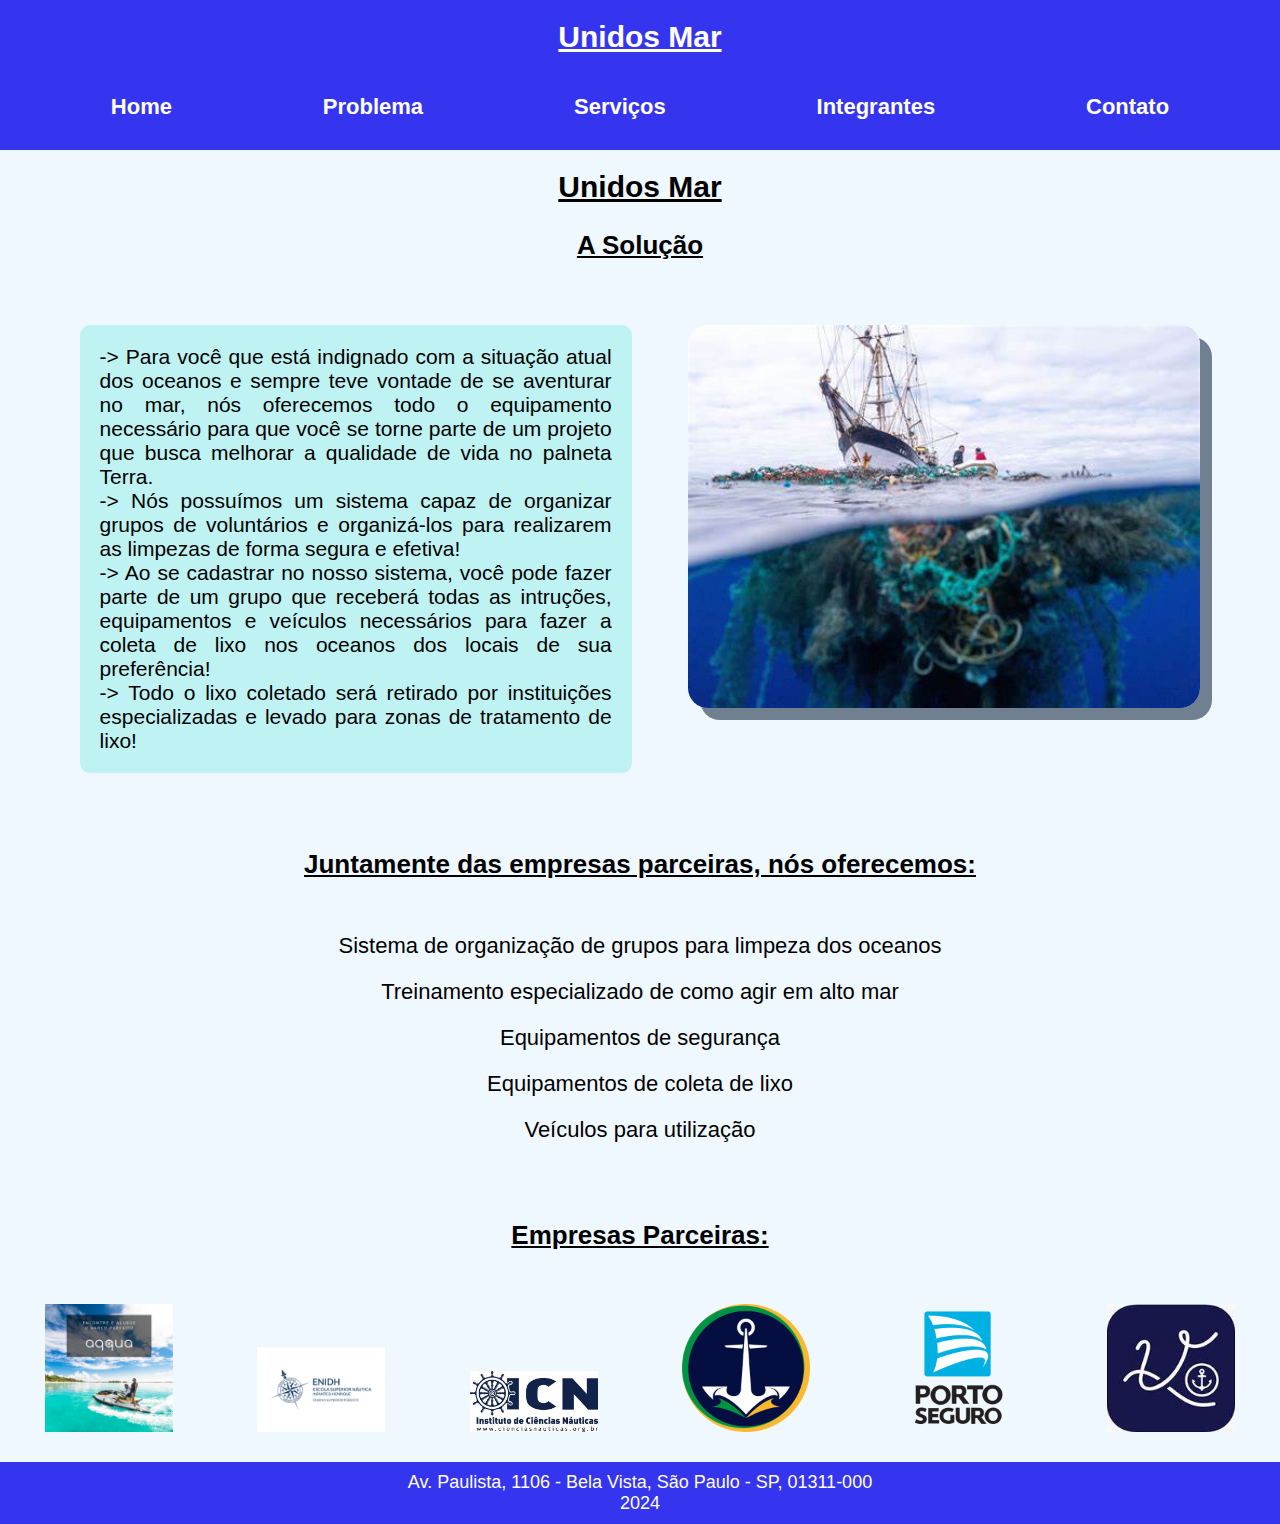
<file: index.html>
<!DOCTYPE html>
<html lang="pt-br">
<head>
    <meta charset="UTF-8">
    <meta name="viewport" content="width=device-width, initial-scale=1.0">
    <title>Unidos Mar</title>
    <link rel="stylesheet" href="./CSS/style.css">
    <script src="./js/javscript.js" defer></script>
</head>
<body>
    <header class="header">
        <h2><a href="./index.html" class="titulo" id="titulo">Unidos Mar</a></h2>
        <nav>
            <ul>
                <li><a href="./index.html" class="home" id="home">Home</a></li>
                <li><a href="./HTML/problema.html" class="prob" id="prob">Problema</a></li>
                <li><a href="./HTML/servicos.html" class="serv" id="serv">Serviços</a></li>
                <li><a href="./HTML/integrantes.html" class="integrantes" id="integrantes">Integrantes</a></li>
                <li><a href="./HTML/contato.html" class="contato" id="contato">Contato</a></li>
            </ul>
        </nav>
    </header>
    <h2>Unidos Mar</h2>
    <h3>A Solução</h3>
    <section class="solucao">
        <article class="a_solucao">
            <p class="p_solucao">-> Para você que está indignado com a situação atual dos oceanos e sempre teve vontade de se aventurar no mar, nós oferecemos todo o equipamento necessário para que você se torne parte de um projeto que busca melhorar a qualidade de vida no palneta Terra.</p>
            <p class="p_solucao">-> Nós possuímos um sistema capaz de organizar grupos de voluntários e organizá-los para realizarem as limpezas de forma segura e efetiva!</p>
            <p class="p_solucao">-> Ao se cadastrar no nosso sistema, você pode fazer parte de um grupo que receberá todas as intruções, equipamentos e veículos necessários para fazer a coleta de lixo nos oceanos dos locais de sua preferência!</p>
            <p class="p_solucao">-> Todo o lixo coletado será retirado por instituições especializadas e levado para zonas de tratamento de lixo!</p>
        </article>
        <aside>
            <img src="IMG/limpeza_navio.jpg" alt="Navio Limpando" class="limpeza_navio">
        </aside>
    </section>
    <section>
        <article>
            <h3>Juntamente das empresas parceiras, nós oferecemos: </h3>
            <ul class="oferecido">
                <li>Sistema de organização de grupos para limpeza dos oceanos</li>
                <li>Treinamento especializado de como agir em alto mar</li>
                <li>Equipamentos de segurança</li>
                <li>Equipamentos de coleta de lixo</li>
                <li>Veículos para utilização</li>
            </ul>
        </article>
    </section>
    <section>
        <article  class="parcerias">
            <h3>
                Empresas Parceiras:
            </h3>
        </article>
        <aside>
            <ul class="empresas_parceiras">
                <li><a href="https://aqqua.com.br" target="_blank"><img src="./IMG/aqqua.jpg" alt="Aqqua" class="parceiros"></a></li>
                <li><a href="https://www.enautica.pt" target="_blank"><img src="./IMG/enidh.jpg" alt="ENIDH" class="parceiros"></a></li>
                <li><a href="https://www.cienciasnauticas.org.br/Index" target="_blank"><img src="./IMG/icn.jpg" alt="ICN" class="parceiros"></a></li>
                <li><a href="https://www.marinha.mil.br" target="_blank"><img src="./IMG/marinha.png" alt="Marinha" class="parceiros"></a></li>
                <li><a href="https://www.portoseguro.com.br" target="_blank"><img src="./IMG/porto_seguro.png" alt="Porto Seguro" class="parceiros"></a></li>
                <li><a href="https://www.voguer.com.br/?gad_source=1&gclid=CjwKCAjwjeuyBhBuEiwAJ3vuodmvJ6iJKRTQ69lGur1lTJHSL6S7kmCMxbHmKShbdQOd1Kg2klarsBoC0KcQAvD_BwE" target="_blank"><img src="./IMG/voguer.jpg" alt="Voguer" class="parceiros"></a></li>
            </ul>
        </aside>
    </section>
    <footer>
        <p>Av. Paulista, 1106  - Bela Vista, São Paulo - SP, 01311-000<br>2024</p>
    </footer>
</body>
</html>
</file>
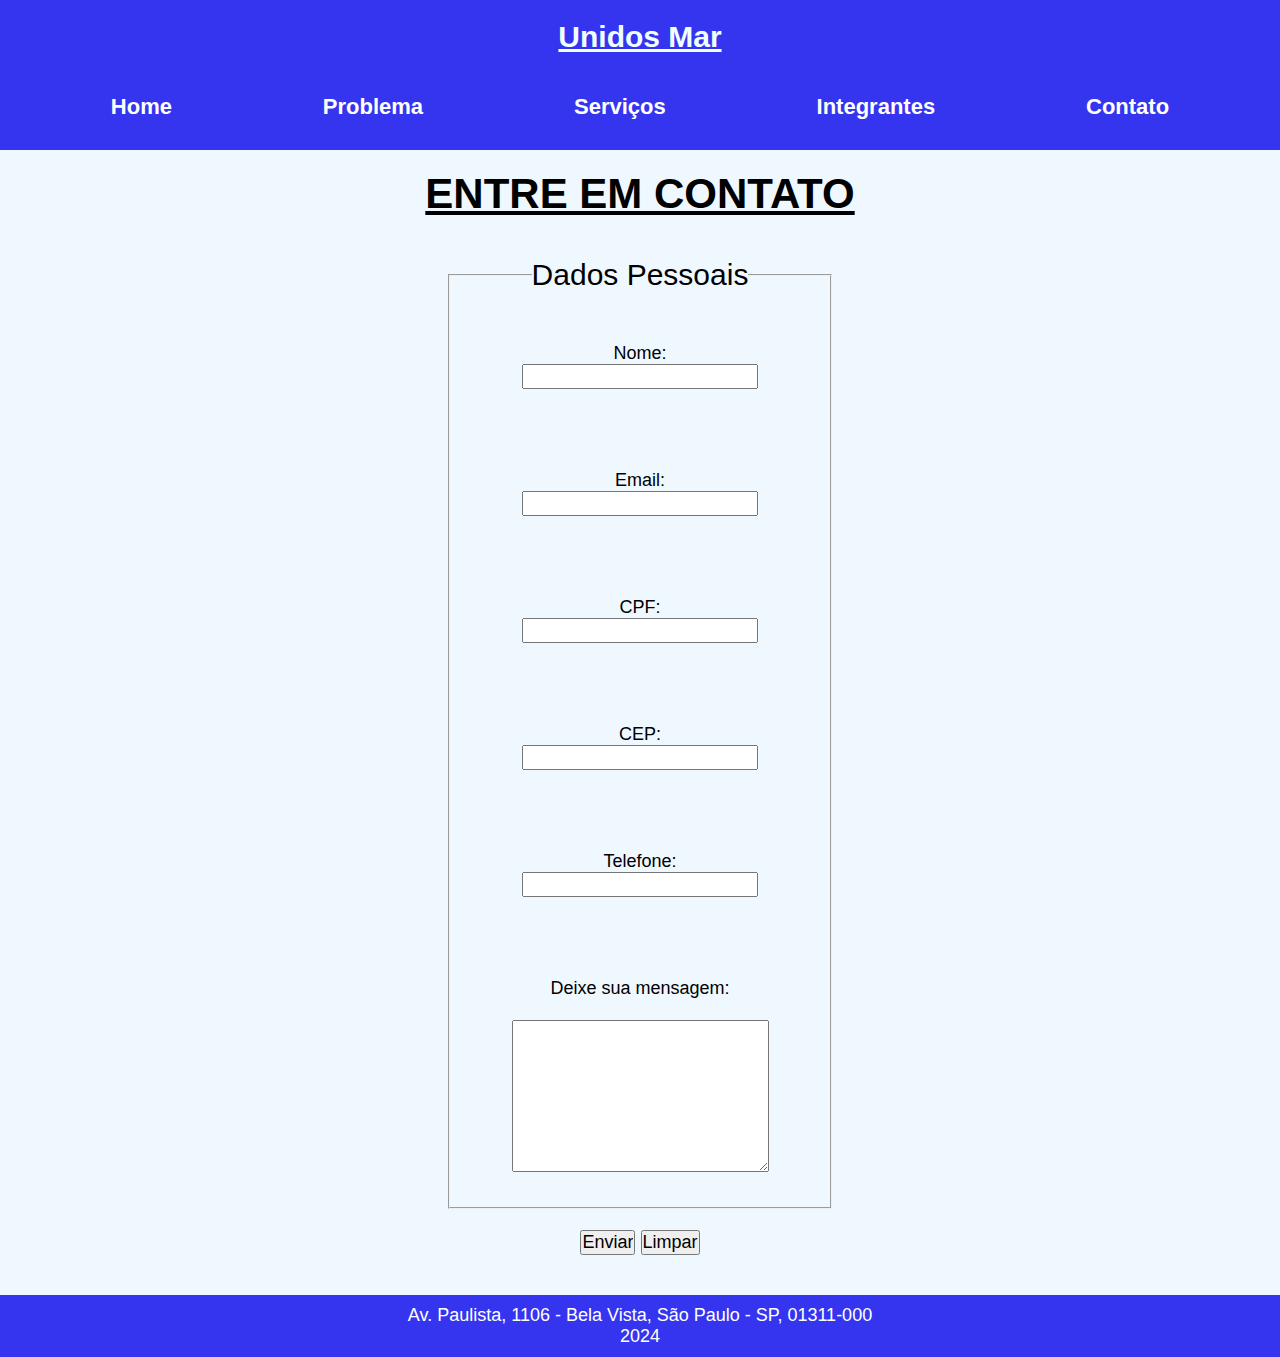
<file: HTML/contato.html>
<!DOCTYPE html>
<html lang="en">
<head>
    <meta charset="UTF-8">
    <meta name="viewport" content="width=device-width, initial-scale=1.0">
    <title>Contato</title>
    <link rel="stylesheet" href="../CSS/contato.css">
    <script src="../js/javscript.js" defer></script>
</head>
<body>
    <header class="header">
        <h2><a href="../index.html" class="titulo" id="titulo">Unidos Mar</a></h2>
        <nav>
            <ul>
                <li><a href="../index.html" class="home" id="home">Home</a></li>
                <li><a href="./problema.html" class="prob" id="prob">Problema</a></li>
                <li><a href="./servicos.html" class="serv" id="serv">Serviços</a></li>
                <li><a href="./integrantes.html" class="integrantes" id="integrantes">Integrantes</a></li>
                <li><a href="./contato.html" class="contato" id="contato">Contato</a></li>
            </ul>
        </nav>
    </header>
    <h1 class="contatoh1">ENTRE EM CONTATO</h1>
    <div class="form">
        <form action="Contatar" method="get" id="idForm">
            <fieldset>
                <legend>Dados Pessoais</legend><br>
                <div class="inputs">
                <div class="nome">
                    <label for="idnome">Nome: </label>
                    <input type="text" name="nome" id="idnome"><br>
                    <br>
                </div>
                <div class="email">
                    <label for="idemail">Email:</label>
                    <input type="text" name="email" id="idemail"><br>
                    <br>
                </div>
                <div class="cpf">
                    <label for="idcpf">CPF:</label>
                    <input type="text" name="cpf" id="idcpf"><br>
                    <br>
                </div>
                <div class="cep">
                    <label for="idcep">CEP: </label>
                    <input type="text" name="cep" id="idcep"><br>
                    <br>
                </div>
                <div class="tel">
                    <label for="idtel">Telefone: </label>
                    <input type="text" name="tel" id="idtel"><br>
                    <br>
                </div>
                <div class="msg">
                    <label for="idcontato" class="msg">Deixe sua mensagem:</label><br>
                    <textarea name="contato" id="idcontato" cols="30" rows="10"></textarea>
                    <br>
                </div>
            </div>
            </fieldset>
            <br>
            <input type="submit" value="Enviar">
            <input type="reset" value="Limpar">
        </form>
    </div>
    <footer>Av. Paulista, 1106  - Bela Vista, São Paulo - SP, 01311-000<br>2024</footer>
</body>
</html>
</file>
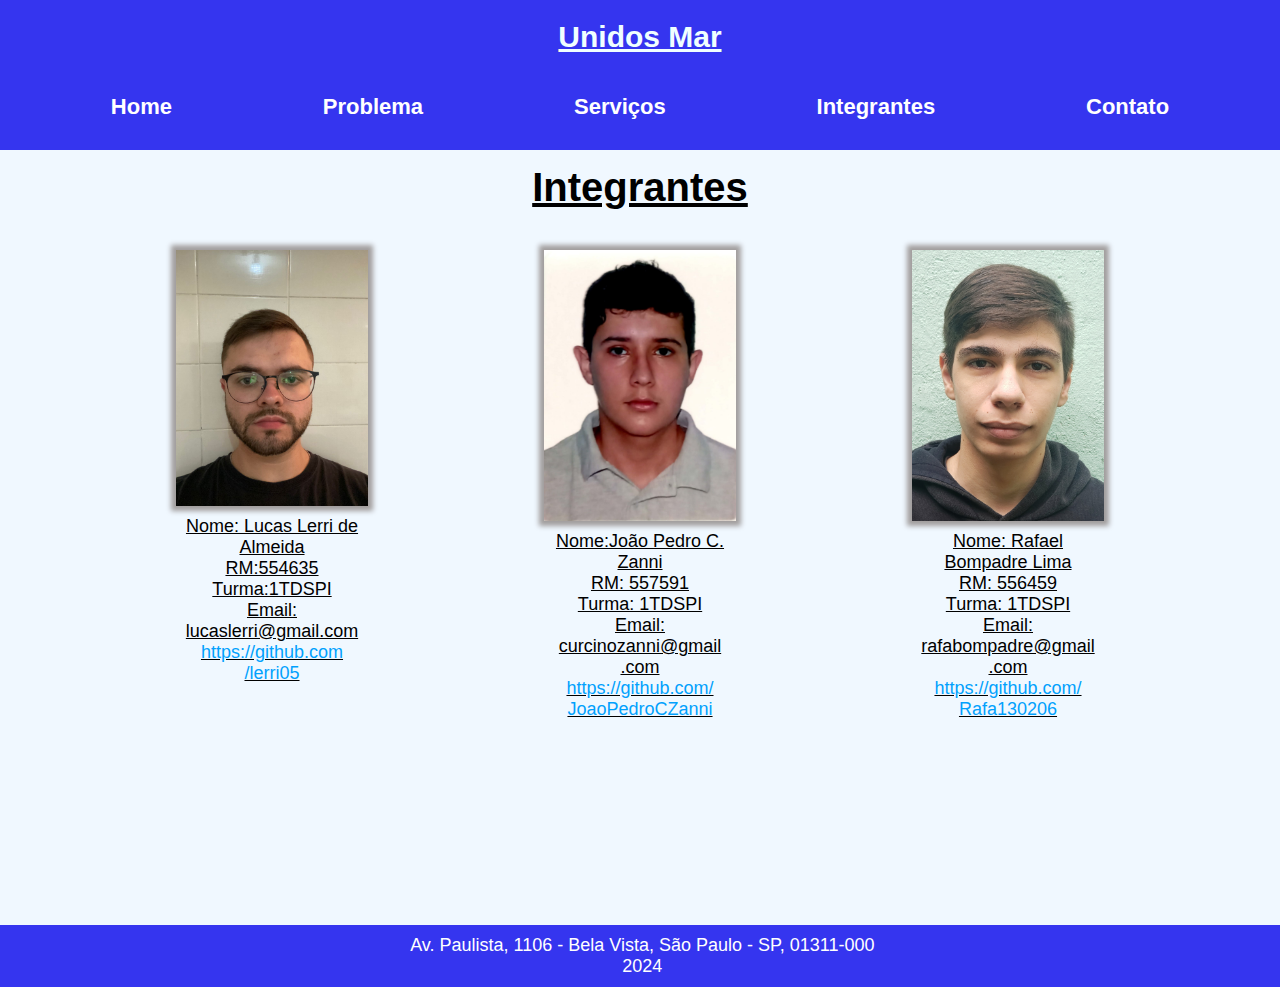
<file: HTML/integrantes.html>
<!DOCTYPE html>
<html lang="en">
<head>
    <meta charset="UTF-8">
    <meta name="viewport" content="width=device-width, initial-scale=1.0">
    <title>Integrantes</title>
    <link rel="stylesheet" href="../CSS/integrentes.css">
    <script src="../js/javscript.js" defer></script>
</head>
<body>
    <header class="header">
        <h2><a href="../index.html" class="titulo" id="titulo">Unidos Mar</a></h2>
        <nav>
            <ul>
                <li><a href="../index.html" class="home" id="home">Home</a></li>
                <li><a href="./problema.html" class="prob" id="prob">Problema</a></li>
                <li><a href="./servicos.html" class="serv" id="serv">Serviços</a></li>
                <li><a href="./integrantes.html" class="integrantes" id="integrantes">Integrantes</a></li>
                <li><a href="./contato.html" class="contato" id="contato">Contato</a></li>
            </ul>
        </nav>
    </header>
    <h1>Integrantes</h1>
    <div class="container1">
        <section>
                <img src="../IMG/lucas.jpeg" alt="Lucas Lerri Almeida" class="foto1">
                <p class="legenda1">
                    Nome: Lucas Lerri de Almeida<br>
                    RM:554635<br>
                    Turma:1TDSPI<br>
                    Email: lucaslerri@gmail.com<br>
                    <a href="https://github.com/lerri05" target="_blank" class="links">https://github.com<br>/lerri05</a>
                </p>
        </section>
        <section>
                <img src="../IMG/joao.jpg" alt="João Pedro C. Zanni" class="foto2">
                <p class="legenda2">
                    Nome:João Pedro C. Zanni<br>
                    RM: 557591<br>
                    Turma: 1TDSPI<br>
                    Email: curcinozanni@gmail<br>.com<br>
                    <a href="https://github.com/JoaoPedroCZanni" target="_blank" class="links">https://github.com/<br>JoaoPedroCZanni</a>
                </p>
        </section>
        <section>
                <img src="../IMG/Rafael.jpg" alt="Rafael Bompadre Lima" class="foto3">
                <p class="legenda3">
                    Nome: Rafael Bompadre Lima<br>
                    RM: 556459<br>
                    Turma: 1TDSPI<br>
                    Email: rafabompadre@gmail<br>.com<br>
                    <a href="https://github.com/Rafa130206" target="_blank" class="links">https://github.com/<br>Rafa130206</a>
                </p>
        </section>
    </div>
    <footer>Av. Paulista, 1106  - Bela Vista, São Paulo - SP, 01311-000<br>2024</footer>
</body>
</html>
</file>
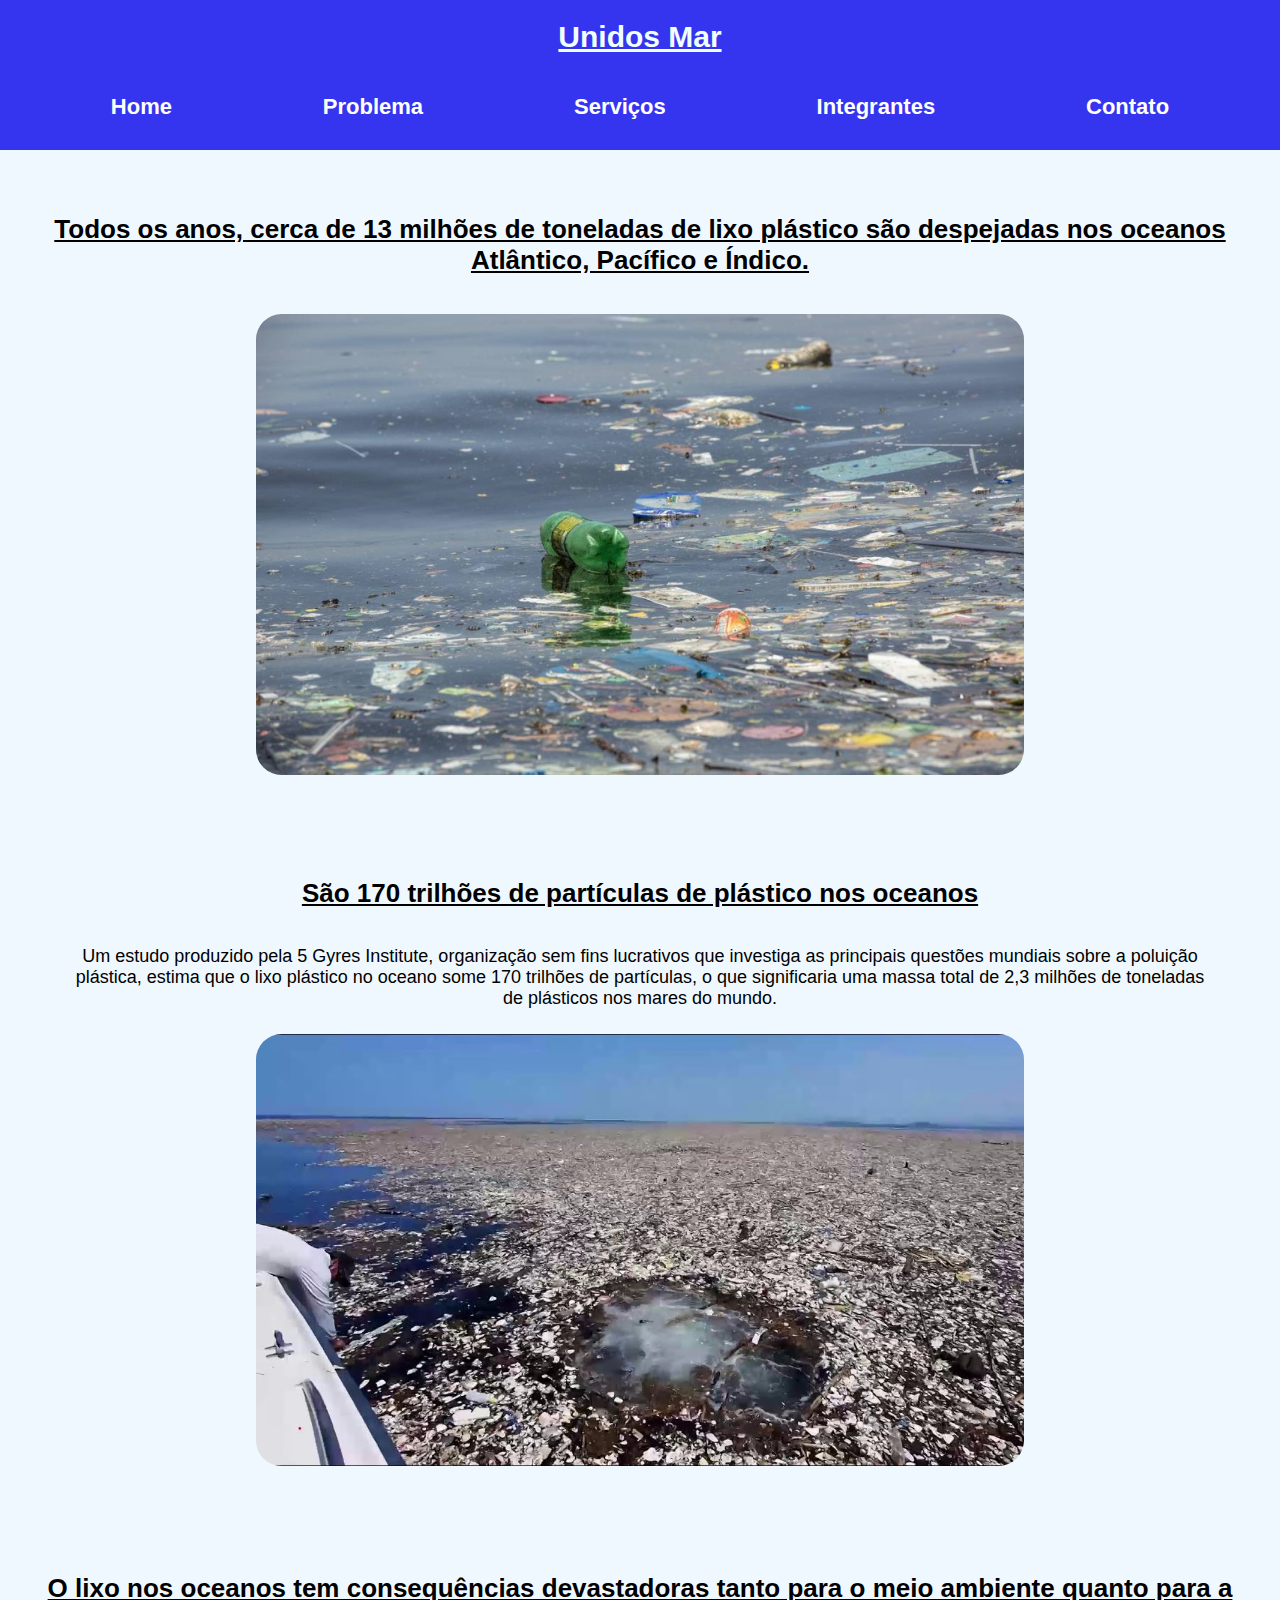
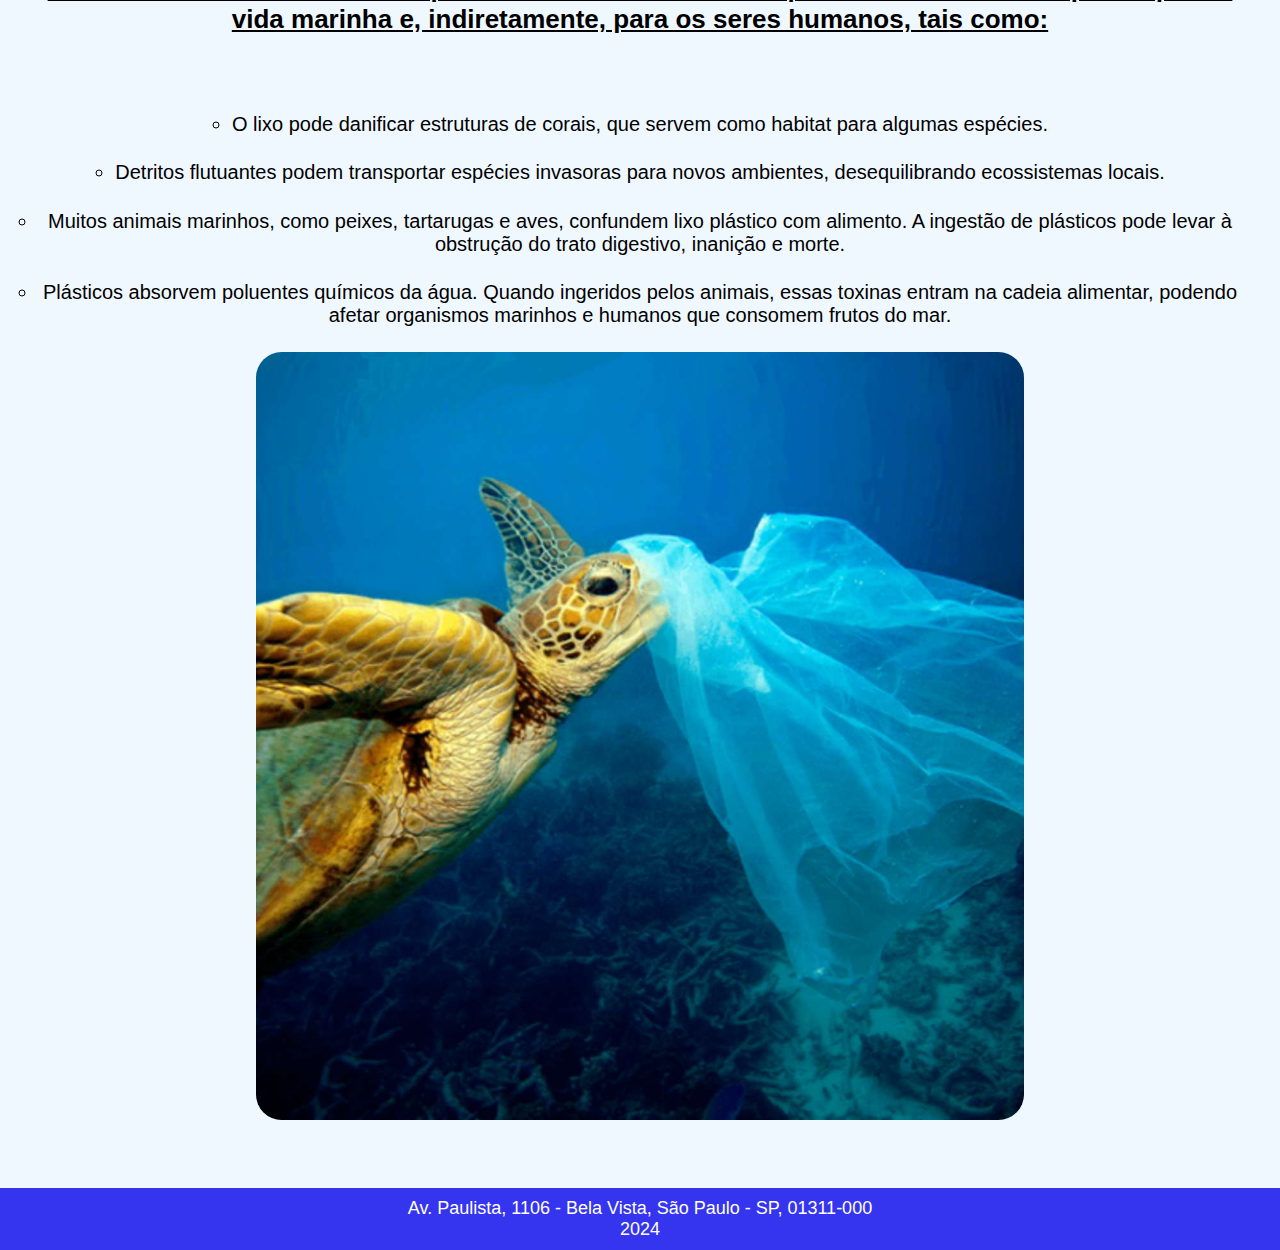
<file: HTML/problema.html>
<!DOCTYPE html>
<html lang="en">
<head>
    <meta charset="UTF-8">
    <meta name="viewport" content="width=device-width, initial-scale=1.0">
    <title>Problema</title>
    <link rel="stylesheet" href="../CSS/problema.css">
    <script src="../js/javscript.js" defer></script>
</head>
<body>
    <header class="header">
        <h2><a href="../index.html" class="titulo" id="titulo">Unidos Mar</a></h2>
        <nav>
            <ul>
                <li><a href="../index.html" class="home" id="home">Home</a></li>
                <li><a href="./problema.html" class="prob" id="prob">Problema</a></li>
                <li><a href="./servicos.html" class="serv" id="serv">Serviços</a></li>
                <li><a href="./integrantes.html" class="integrantes" id="integrantes">Integrantes</a></li>
                <li><a href="./contato.html" class="contato" id="contato">Contato</a></li>
            </ul>
        </nav>
    </header>
    <section>
        <article>
            <h3>Todos os anos, cerca de 13 milhões de toneladas de lixo plástico são despejadas nos oceanos Atlântico, Pacífico e Índico.</h3>
            <img src="../IMG/lixo.p.ano.jpg" alt="Lixo por ano">
        </article>
    </section>
    <section>
        <article>
            <h3>São 170 trilhões de partículas de plástico nos oceanos</h3>
            <p class="estudo">Um estudo produzido pela 5 Gyres Institute, organização sem fins lucrativos que investiga  as principais questões mundiais sobre a poluição plástica, estima que o lixo plástico no oceano some 170 trilhões de partículas, o que significaria uma massa total de 2,3 milhões de toneladas de plásticos nos mares do mundo.</p>
        </article>
        <aside>
            <img src="../IMG/muitolixo.jpg" alt="170 trilhões de partículas">
        </aside>
    </section>
    <section>
        <article>
            <h3>O lixo nos oceanos tem consequências devastadoras tanto para o meio ambiente quanto para a vida marinha e, indiretamente, para os seres humanos, tais como:</h3>
            <ul class="danos">
                <li>
                    O lixo pode danificar estruturas de corais, que servem como habitat para algumas espécies. 
                </li>
                <li>
                    Detritos flutuantes podem transportar espécies invasoras para novos ambientes, desequilibrando ecossistemas locais.
                </li>
                <li>
                    Muitos animais marinhos, como peixes, tartarugas e aves, confundem lixo plástico com alimento. A ingestão de plásticos pode levar à obstrução do trato digestivo, inanição e morte.
                </li>
                <li>
                    Plásticos absorvem poluentes químicos da água. Quando ingeridos pelos animais, essas toxinas entram na cadeia alimentar, podendo afetar organismos marinhos e humanos que consomem frutos do mar.
                </li>
            </ul>
        </article>
        <aside>
            <img src="../IMG/lixo_animais.jpg" alt="Plástico em animais">
        </aside>
    </section>
    <footer>
        <p>Av. Paulista, 1106  - Bela Vista, São Paulo - SP, 01311-000<br>2024</p>
    </footer>
</body>
</html>
</file>
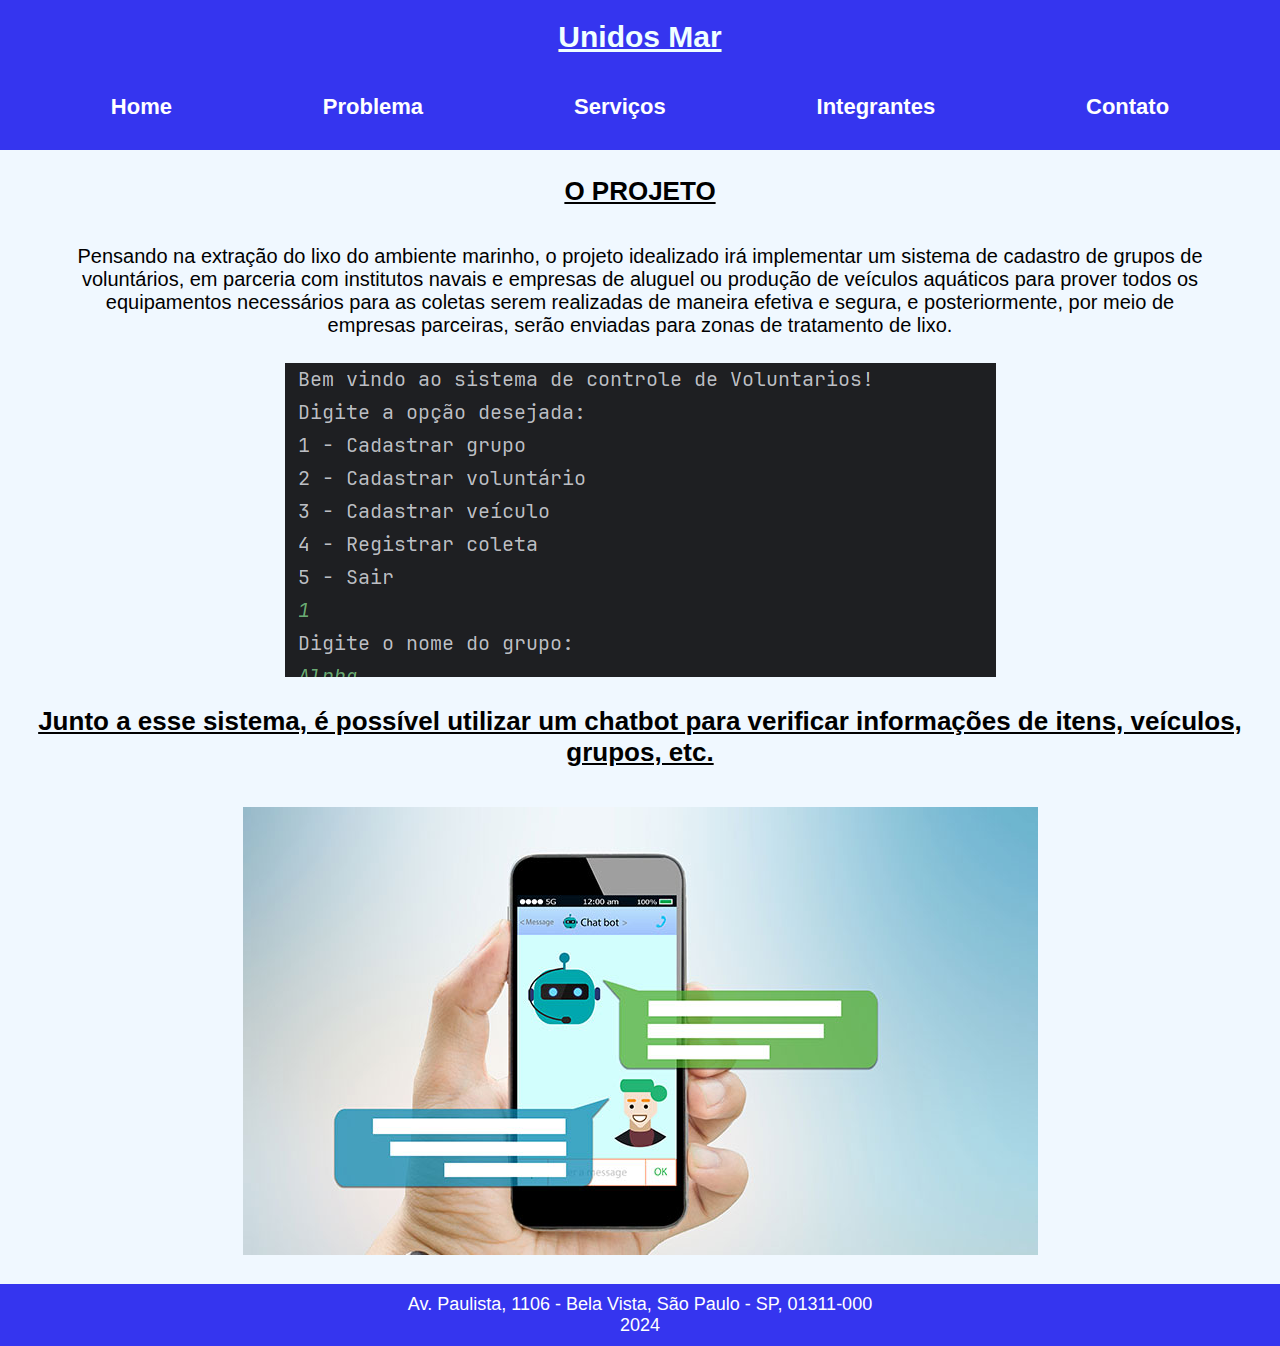
<file: HTML/servicos.html>
<!DOCTYPE html>
<html lang="en">
<head>
    <meta charset="UTF-8">
    <meta name="viewport" content="width=device-width, initial-scale=1.0">
    <title>Serviços</title>
    <link rel="stylesheet" href="../CSS/servicos.css">
    <script src="../js/javscript.js" defer></script>
</head>
<body>
    <header class="header">
        <h2><a href="../index.html" class="titulo" id="titulo">Unidos Mar</a></h2>
        <nav>
            <ul>
                <li><a href="../index.html" class="home" id="home">Home</a></li>
                <li><a href="./problema.html" class="prob" id="prob">Problema</a></li>
                <li><a href="./servicos.html" class="serv" id="serv">Serviços</a></li>
                <li><a href="./integrantes.html" class="integrantes" id="integrantes">Integrantes</a></li>
                <li><a href="./contato.html" class="contato" id="contato">Contato</a></li>
            </ul>
        </nav>
    </header>
    <section>
        <h3>O PROJETO</h3>
        <article>
            <p class="texto">Pensando na extração do lixo do ambiente marinho, o projeto idealizado irá
            implementar um sistema de cadastro de grupos de voluntários, em parceria com institutos navais e empresas de aluguel ou produção de veículos aquáticos para prover todos os equipamentos necessários para as coletas serem realizadas de maneira efetiva e segura, e posteriormente, por meio de empresas parceiras, serão enviadas para zonas de tratamento de lixo.</p>
            </article>
            <aside><img src="../IMG/java.png" alt="Sistema Java"></aside>
    </section>
    <section>
        <article>
            <h3>
                Junto a esse sistema, é possível utilizar um chatbot para verificar informações de itens, veículos, grupos, etc.
            </h3>
        </article>
        <aside>
            <img src="../IMG/chatbot.jpg" alt="chatbot">
        </aside>
    </section>
    <footer>
        <p>Av. Paulista, 1106  - Bela Vista, São Paulo - SP, 01311-000<br>2024</p>
    </footer>
</body>
</html>
</file>
<file: CSS/style.css>
*{
    padding: 0;
    margin: 0;
    font-family:'Franklin Gothic Medium', 'Arial Narrow', Arial, sans-serif
}

body{
    background-color: aliceblue;
}

h1{
    text-align: center;
    font-size: 40px;
    margin: 15px;
    margin-bottom: 40px;
    text-decoration: underline;
    font-family: 'Lucida Sans', 'Lucida Sans Regular', 'Lucida Grande', 'Lucida Sans Unicode', Geneva, Verdana, sans-serif;
}

h2{
    text-align: center;
    padding-top: 20px;
    font-size: 30px;
    font-family: 'Lucida Sans', 'Lucida Sans Regular', 'Lucida Grande', 'Lucida Sans Unicode', Geneva, Verdana, sans-serif;
    text-decoration: underline;
}

/* <========================= HEADER =========================> */

.header{
    background-color: rgb(53, 53, 239);
    height: 150px;
}

.titulo{
    font-family: 'Lucida Sans', 'Lucida Sans Regular', 'Lucida Grande', 'Lucida Sans Unicode', Geneva, Verdana, sans-serif;
    text-decoration: underline;
    color:white;
    font-optical-sizing: auto;
    font-weight: weight;
    font-style: normal;
}

ul{
    list-style-type: none;
    display: flex;
    flex-direction: row;
    gap: 10px 40px;
    justify-content: space-evenly;
    align-items: flex-end;
    margin-top: 40px;
}

a.home{
    text-decoration: none;
    color: white;
    font-weight: bold;
    font-size: 22px;
}

a.prob{
    text-decoration: none;
    color: white;
    font-weight: bold;
    font-size: 22px;
}

a.serv{
    text-decoration: none;
    color: white;
    font-weight: bold;
    font-size: 22px;
}

a.integrantes{
    text-decoration: none;
    color: white;
    font-weight: bold;
    font-size: 22px;
}

a.contato{
    text-decoration: none;
    color: white;
    font-weight: bold;
    font-size: 22px;
}

/* <========================= HOME =========================> */

h3{
    font-size: 26px;
    text-align: center;
    padding-top: 2vw;
    padding-bottom: 1vw;
    text-decoration: underline;
}

.solucao{
    display: flex;
    flex-direction: row;
    justify-content: space-around;
    padding: 4vw;
}

.a_solucao{
    background-color: rgb(191, 243, 243);
    border-radius: 10px;
    padding: 20px;
}

.p_solucao{
    text-align: justify;
    width: 40vw;
    font-size: 30px;
}

.limpeza_navio{
    width: 40vw;
    border-radius: 20px;
    box-shadow: 12px 12px slategray;
}

.oferecido{
    display: flex;
    flex-direction: column;
    justify-content: space-evenly;
    align-items: center;
    gap: 20px;
    margin-top: 40px;
    font-size: 22px;
}

.parcerias{
    padding-top: 4vw;
}

.parceiros{
    width: 10vw;
}

/* ============================ footer ============================ */

footer{
    font-size: 18px;
    text-align: center;
    background-color: rgb(53, 53, 239);
    color: white;
    padding: 10px;
    margin-top: 2vw;
}

/* ============================ até 1588px ============================ */

@media screen and (max-width: 1588px){
    .p_solucao{
        font-size: 25.5px;
    }

}

/* ============================ até 1280px ============================ */

@media screen and (max-width: 1280px){
    .p_solucao{
        font-size: 21px;
    }

}

/* ============================ até 1000px ============================ */

@media screen and (max-width: 1000px){
    .p_solucao{
        font-size: 16px;
    }

    h3{
        font-size: 22px;
    }

    .oferecido{
        font-size: 16px
    }

}

/* ============================ até 684px ============================ */

@media screen and (max-width: 684px){

    /* <========================= HEADER =========================> */

    .header{
        background-color: rgb(53, 53, 239);
        height: 150px;
    }

    .titulo{
        font-family: 'Lucida Sans', 'Lucida Sans Regular', 'Lucida Grande', 'Lucida Sans Unicode', Geneva, Verdana, sans-serif;
        text-decoration: underline;
        color:white;
        font-size: 24px;
        font-weight: weight;
        font-style: normal;
    }

    ul{
        list-style-type: none;
        display: flex;
        flex-direction: row;
        gap: 10px 40px;
        justify-content: space-evenly;
        align-items: flex-end;
        margin-top: 40px;
    }

    a.home{
        text-decoration: none;
        color: white;
        font-weight: bold;
        font-size: 18px;
    }

    a.prob{
        text-decoration: none;
        color: white;
        font-weight: bold;
        font-size: 18px;
    }

    a.serv{
        text-decoration: none;
        color: white;
        font-weight: bold;
        font-size: 18px;
    }

    a.integrantes{
        text-decoration: none;
        color: white;
        font-weight: bold;
        font-size: 18px;
    }

    a.contato{
        text-decoration: none;
        color: white;
        font-weight: bold;
        font-size: 18px;
    }

    /* <========================= HOME =========================> */

    h2{
        font-size: 26px;
    }

    h3{
        font-size: 18px;
    }
    
    .p_solucao{
        font-size: 11px;
    }

    .limpeza_navio{
        width: 40vw;
        border-radius: 20px;
        box-shadow: 8px 8px slategray;
    }

    .oferecido{
        font-size: 12px
    }

    /* ============================ footer ============================ */

    footer{
        font-size: 14px;
        text-align: center;
        background-color: rgb(53, 53, 239);
        color: white;
        padding: 10px;
        margin-top: 2vw;
    }

}

/* ============================ até 684px ============================ */

@media screen and (max-width: 613px){

    /* <========================= HEADER =========================> */

    .header{
        background-color: rgb(53, 53, 239);
        height: 110px;
    }

    .titulo{
        font-family: 'Lucida Sans', 'Lucida Sans Regular', 'Lucida Grande', 'Lucida Sans Unicode', Geneva, Verdana, sans-serif;
        text-decoration: underline;
        color:white;
        font-size: 20px;
        font-weight: weight;
        font-style: normal;
    }

    ul{
        list-style-type: none;
        display: flex;
        flex-direction: row;
        gap: 5px 20px;
        justify-content: space-evenly;
        align-items: flex-end;
        margin-top: 20px;
    }

    a.home{
        text-decoration: none;
        color: white;
        font-weight: bold;
        font-size: 14px;
    }

    a.prob{
        text-decoration: none;
        color: white;
        font-weight: bold;
        font-size: 14px;
    }

    a.serv{
        text-decoration: none;
        color: white;
        font-weight: bold;
        font-size: 14px;
    }

    a.integrantes{
        text-decoration: none;
        color: white;
        font-weight: bold;
        font-size: 14px;
    }

    a.contato{
        text-decoration: none;
        color: white;
        font-weight: bold;
        font-size: 14px;
    }

    /* <========================= HOME =========================> */

    h2{
        font-size: 24px;
    }

    h3{
        font-size: 20px;
    }

    .solucao{
        display: flex;
        flex-direction: column;
        align-items: center;
        gap: 4vw;
    }
    
    .p_solucao{
        width: 80vw;
        font-size: 16px;
    }

    .limpeza_navio{
        width: 80vw;
        border-radius: 20px;
        box-shadow: 8px 8px slategray;
    }

    .oferecido{
        font-size: 16px
    }

    .empresas_parceiras{
        display: flex;
        flex-direction: column;
        align-items: center;
        gap: 2vw;
    }

    .parceiros{
        width: 35vw;
    }

    /* ============================ footer ============================ */

    footer{
        font-size: 11px;
        text-align: center;
        background-color: rgb(53, 53, 239);
        color: white;
        padding: 10px;
        margin-top: 2vw;
    }

}
    
/* ============================ até 460px ============================ */

@media screen and (max-width: 460px){

    /* <========================= HEADER =========================> */

    .header{
        background-color: rgb(53, 53, 239);
        height: 110px;
    }

    .titulo{
        font-family: 'Lucida Sans', 'Lucida Sans Regular', 'Lucida Grande', 'Lucida Sans Unicode', Geneva, Verdana, sans-serif;
        text-decoration: underline;
        color:white;
        font-size: 20px;
        font-weight: weight;
        font-style: normal;
    }

    ul{
        list-style-type: none;
        display: flex;
        flex-direction: row;
        gap: 5px 20px;
        justify-content: space-evenly;
        align-items: flex-end;
        margin-top: 20px;
    }

    a.home{
        text-decoration: none;
        color: white;
        font-weight: bold;
        font-size: 14px;
    }

    a.prob{
        text-decoration: none;
        color: white;
        font-weight: bold;
        font-size: 14px;
    }

    a.serv{
        text-decoration: none;
        color: white;
        font-weight: bold;
        font-size: 14px;
    }

    a.integrantes{
        text-decoration: none;
        color: white;
        font-weight: bold;
        font-size: 14px;
    }

    a.contato{
        text-decoration: none;
        color: white;
        font-weight: bold;
        font-size: 14px;
    }

    /* <========================= HOME =========================> */

    h2{
        font-size: 20px;
    }

    h3{
        font-size: 18px;
    }

    .solucao{
        display: flex;
        flex-direction: column;
        align-items: center;
        gap: 4vw;
    }
    
    .p_solucao{
        width: 80vw;
        font-size: 14px;
    }

    .limpeza_navio{
        width: 80vw;
        border-radius: 20px;
        box-shadow: 8px 8px slategray;
    }

    .oferecido{
        font-size: 14px
    }

    .empresas_parceiras{
        display: flex;
        flex-direction: column;
        align-items: center;
        gap: 2vw;
    }

    .parceiros{
        width: 35vw;
    }
}

/* ============================ até 4359px ============================ */

@media screen and (max-width: 359px){

    /* <========================= HEADER =========================> */

    .header{
        background-color: rgb(53, 53, 239);
        height: 80px;
    }

    .titulo{
        font-family: 'Lucida Sans', 'Lucida Sans Regular', 'Lucida Grande', 'Lucida Sans Unicode', Geneva, Verdana, sans-serif;
        text-decoration: underline;
        color:white;
        font-size: 18px;
        font-weight: weight;
        font-style: normal;
    }

    ul{
        list-style-type: none;
        display: flex;
        flex-direction: row;
        gap: 5px 20px;
        justify-content: space-evenly;
        align-items: flex-end;
        margin-top: 12px;
    }

    a.home{
        text-decoration: none;
        color: white;
        font-weight: bold;
        font-size: 12px;
    }

    a.prob{
        text-decoration: none;
        color: white;
        font-weight: bold;
        font-size: 12px;
    }

    a.serv{
        text-decoration: none;
        color: white;
        font-weight: bold;
        font-size: 12px;
    }

    a.integrantes{
        text-decoration: none;
        color: white;
        font-weight: bold;
        font-size: 12px;
    }

    a.contato{
        text-decoration: none;
        color: white;
        font-weight: bold;
        font-size: 12px;
    }

    /* <========================= HOME =========================> */

    h2{
        font-size: 16px;
    }

    h3{
        font-size: 14px;
    }

    .solucao{
        display: flex;
        flex-direction: column;
        align-items: center;
        gap: 4vw;
    }
    
    .p_solucao{
        width: 80vw;
        font-size: 12px;
    }

    .limpeza_navio{
        width: 80vw;
        border-radius: 20px;
        box-shadow: 8px 8px slategray;
    }

    .oferecido{
        font-size: 12px
    }

    .empresas_parceiras{
        display: flex;
        flex-direction: column;
        align-items: center;
        gap: 2vw;
    }

    .parceiros{
        width: 35vw;
    }

    /* ============================ footer ============================ */

    footer{
        font-size: 10px;
    }

}
</file>
<file: CSS/contato.css>
*{
    padding: 0;
    margin: 0;
    font-family:'Franklin Gothic Medium', 'Arial Narrow', Arial, sans-serif
}

body{
    background-color: aliceblue;
}

h1{
    text-align: center;
    font-size: 40px;
    margin: 15px;
    margin-bottom: 40px;
    text-decoration: underline;
    font-family: 'Lucida Sans', 'Lucida Sans Regular', 'Lucida Grande', 'Lucida Sans Unicode', Geneva, Verdana, sans-serif;
}

h2{
    text-align: center;
    padding-top: 20px;
    font-size: 30px;
    font-family: 'Lucida Sans', 'Lucida Sans Regular', 'Lucida Grande', 'Lucida Sans Unicode', Geneva, Verdana, sans-serif;
    text-decoration: underline;
}

/* <========================= HEADER =========================> */

.header{
    background-color: rgb(53, 53, 239);
    height: 150px;
}

.titulo{
    font-family: 'Lucida Sans', 'Lucida Sans Regular', 'Lucida Grande', 'Lucida Sans Unicode', Geneva, Verdana, sans-serif;
    text-decoration: underline;
    color:azure;
    font-optical-sizing: auto;
    font-weight: weight;
    font-style: normal;
}

ul{
    list-style-type: none;
    display: flex;
    flex-direction: row;
    gap: 10px 40px;
    justify-content: space-evenly;
    align-items: flex-end;
    margin-top: 40px;
}

a.home{
    text-decoration: none;
    color: white;
    font-weight: bold;
    font-size: 22px;
}

a.prob{
    text-decoration: none;
    color: white;
    font-weight: bold;
    font-size: 22px;
}

a.serv{
    text-decoration: none;
    color: white;
    font-weight: bold;
    font-size: 22px;
}

a.integrantes{
    text-decoration: none;
    color: white;
    font-weight: bold;
    font-size: 22px;
}

a.contato{
    text-decoration: none;
    color: white;
    font-weight: bold;
    font-size: 22px;
}

/* <========================= CONTATO =========================> */

.contatoh1{
    text-align: center;
    margin: 20px;
    font-size: 56px;
}

legend{
    font-size: 32px;
}

.form{
    display: flex;
    justify-content: center;
}

form{
    margin: 60px;
    font-size: 20px;
    text-align: center;
    display: inline-block;
    width: 30vw;
}

.inputs{
    display: flex;
    flex-direction: column;
    align-items: center;
}

div{
    margin: 30px;
}

label{
    text-align: center;
}

input{
    font-size: 20px;
}

/* ============================ FOOTER ============================ */

footer{
    font-size: 18px;
    text-align: center;
    background-color: rgb(53, 53, 239);
    color: white;
    padding: 10px;
    margin-top: 2vw;
}

/* ============================ até 1428px ============================ */

@media screen and (max-width: 1428px){
    .contatoh1{
        text-align: center;
        margin: 20px;
        font-size: 50px;
    }
    
    legend{
        font-size: 30px;
    }

    form{
        margin: 52px;
        font-size: 18px;
        text-align: center;
        display: inline-block;
        width: 30vw;
    }

    input{
        font-size: 18px;
    }
}

/* ============================ até 1315px ============================ */

@media screen and (max-width: 1315px){
    .contatoh1{
        text-align: center;
        margin: 20px;
        font-size: 42px;
    }
    
    legend{
        font-size: 30px;
    }

    form{
        margin: 10px;
        font-size: 18px;
        text-align: center;
        display: inline-block;
        width: 30vw;
    }

    .inputs{
        margin: 0px;
    }

    label{
        display: flex;
        flex-direction: column;
    }

    input{
        font-size: 18px;
    }
}

/* ============================ até 913px ============================ */

@media screen and (max-width: 913px){

    .contatoh1{
        font-size: 36px;
    }

    form{
        margin: 10px;
        font-size: 18px;
        text-align: center;
        display: inline-block;
        width: 30vw;
    }

    legend{
        font-size: 26px;
    }

    .nome{
        margin: 0px;
    }

    .email{
        margin: 0px;
    }

    .cpf{
        margin: 0px;
    }

    .cep{
        margin: 0px;
    }

    .tel{
        margin: 0px;
    }

    .msg{
        margin: 0px;
    }

    label{
        font-size: 14px;
    }

    input{
        font-size: 14px;
    }

    /* ============================ FOOTER ============================ */

footer{
    font-size: 14px;
}
}

/* ============================ até 733px ============================ */

@media screen and (max-width: 733px){

    /* <========================= HEADER =========================> */

.header{
    background-color: rgb(53, 53, 239);
    height: 100px;
}

.titulo{
    font-size: 24px;
}

ul{
    gap: 5px 20px;
    margin-top: 20px;
}

a.home{
    text-decoration: none;
    color: white;
    font-weight: bold;
    font-size: 16px;
}

a.prob{
    text-decoration: none;
    color: white;
    font-weight: bold;
    font-size: 16px;
}

a.serv{
    text-decoration: none;
    color: white;
    font-weight: bold;
    font-size: 16px;
}

a.integrantes{
    text-decoration: none;
    color: white;
    font-weight: bold;
    font-size: 16px;
}

a.contato{
    text-decoration: none;
    color: white;
    font-weight: bold;
    font-size: 16px;
}

h2{
    padding-top: 10px;
}

/* <========================= CONTATO =========================> */

.contatoh1{
    font-size: 28px;
}

    label{
        font-size: 12px;
    }

    input{
        width: 25vw;
        font-size: 12px;
    }

    textarea{
        width: 25vw;
    }
    
    /* ============================ FOOTER ============================ */

footer{
    margin-top: 10vw;
    font-size: 14px;
}
}

/* ============================ até 478px ============================ */

@media screen and (max-width: 478px){

    /* <========================= HEADER =========================> */

.header{
    height: 100px;
}

.titulo{
    font-size: 22px;
}

ul{
    gap: 5px 20px;
    margin-top: 20px;
}

a.home{
    text-decoration: none;
    color: white;
    font-weight: bold;
    font-size: 14px;
}

a.prob{
    text-decoration: none;
    color: white;
    font-weight: bold;
    font-size: 14px;
}

a.serv{
    text-decoration: none;
    color: white;
    font-weight: bold;
    font-size: 14px;
}

a.integrantes{
    text-decoration: none;
    color: white;
    font-weight: bold;
    font-size: 14px;
}

a.contato{
    text-decoration: none;
    color: white;
    font-weight: bold;
    font-size: 14px;
}

h2{
    padding-top: 10px;
}

/* <========================= CONTATO =========================> */

.contatoh1{
    font-size: 28px;
}

form{
    width: 60vw;
}

    label{
        font-size: 18px;
        display: inline;
    }

    input{
        width: 25vw;
        font-size: 18px;
    }

    textarea{
        width: 40vw;
    }
    
    /* ============================ FOOTER ============================ */

footer{
    margin-top: 45vw;
    font-size: 14px;
}
}
</file>
<file: CSS/integrentes.css>
*{
    padding: 0;
    margin: 0;
    font-family:'Franklin Gothic Medium', 'Arial Narrow', Arial, sans-serif
}

body{
    background-color: aliceblue;
}

h1{
    text-align: center;
    font-size: 40px;
    margin: 15px;
    margin-bottom: 40px;
    text-decoration: underline;
    font-family: 'Lucida Sans', 'Lucida Sans Regular', 'Lucida Grande', 'Lucida Sans Unicode', Geneva, Verdana, sans-serif;
}

h2{
    text-align: center;
    padding-top: 20px;
    font-size: 30px;
    font-family: 'Lucida Sans', 'Lucida Sans Regular', 'Lucida Grande', 'Lucida Sans Unicode', Geneva, Verdana, sans-serif;
    text-decoration: underline;
}

/* <========================= HEADER =========================> */

.header{
    background-color: rgb(53, 53, 239);
    height: 150px;
}

.titulo{
    font-family: 'Lucida Sans', 'Lucida Sans Regular', 'Lucida Grande', 'Lucida Sans Unicode', Geneva, Verdana, sans-serif;
    text-decoration: underline;
    color:azure;
    font-optical-sizing: auto;
    font-weight: weight;
    font-style: normal;
}

ul{
    list-style-type: none;
    display: flex;
    flex-direction: row;
    gap: 10px 40px;
    justify-content: space-evenly;
    align-items: flex-end;
    margin-top: 40px;
}

a.home{
    text-decoration: none;
    color: white;
    font-weight: bold;
    font-size: 22px;
}

a.prob{
    text-decoration: none;
    color: white;
    font-weight: bold;
    font-size: 22px;
}

a.serv{
    text-decoration: none;
    color: white;
    font-weight: bold;
    font-size: 22px;
}

a.integrantes{
    text-decoration: none;
    color: white;
    font-weight: bold;
    font-size: 22px;
}

a.contato{
    text-decoration: none;
    color: white;
    font-weight: bold;
    font-size: 22px;
}

/* <========================= INTEGRANTES =========================> */

section{
    display: flex;
    flex-direction: column;
    align-items: center;
}

.container1{
    display: flex;
    flex-direction: row;
    justify-content: space-evenly;
    margin-top: 3vw;
    margin-bottom: 4vw;
}

.foto1{
    width: 15vw;
    box-shadow: 0px 0px 5px 5px rgb(161, 157, 157);
}

.legenda1{
    width: 15vw;
    text-align: center;
    margin-top: 10px;
    text-decoration: underline;
    font-size: 18px;
}

.foto2{
    width: 15vw;
    box-shadow: 0px 0px 5px 5px rgb(161, 157, 157);
}

.legenda2{
    width: 15vw;
    text-align: center;
    margin-top: 10px;
    text-decoration: underline;
    font-size: 18px;
}

.foto3{
    width: 15vw;
    box-shadow: 0px 0px 5px 5px rgb(161, 157, 157);
}

.legenda3{
    width: 15vw;
    text-align: center;
    margin-top: 10px;
    text-decoration: underline;
    font-size: 18px;
}

a.links{
    text-decoration: none;
    color: rgb(1, 161, 253);
}

/* ============================ FOOTER ============================ */

footer{
    font-size: 18px;
    text-align: center;
    background-color: rgb(53, 53, 239);
    color: white;
    padding: 10px;
    margin-top: 12vw;
    position: absolute;
    width: 98.8%;
}

/* ============================ até 1701 ============================ */

@media screen and (max-width: 1701px){

    footer{
        position: absolute
    }
}

/* ============================ até 1086 ============================ */

@media screen and (max-width: 1086px){

    .container1{
        flex-direction: column;
        align-items: center;
        gap: 5vw;
    }

    .foto1{
        width: 35vw;
    }

    .legenda1{
        width: 35vw;
        font-size: 18px;
    }

    .foto2{
        width: 35vw;
    }

    .legenda2{
        width: 35vw;
        font-size: 18px;
    }

    .foto3{
        width: 35vw;
    }

    .legenda3{
        width: 35vw;
        font-size: 18px;
    }

    /* ============================ footer ============================ */

    footer{
        position: absolute;
        width: 98%;
    }
}

/* ============================ até 740px ============================ */

@media screen and (max-width: 740px){
    footer{
        width: 97%;
    }
}

/* ============================ até 597px ============================ */

@media screen and (max-width: 597px){

/* <========================= HEADER =========================> */

.header{
    height: 100px;
}

.titulo{
    font-size: 24px;
}

ul{
    gap: 5px 20px;
    margin-top: 20px;
}

a.home{
    font-size: 18px;
}

a.prob{
    font-size: 18px;
}

a.serv{
    font-size: 18px;
}

a.integrantes{
    font-size: 18px;
}

a.contato{
    font-size: 18px;
}

    footer{
        width: 97%;
        font-size: 14px;
    }
}
</file>
<file: CSS/problema.css>
*{
    padding: 0;
    margin: 0;
    font-family:'Franklin Gothic Medium', 'Arial Narrow', Arial, sans-serif
}

body{
    background-color: aliceblue;
}

h1{
    text-align: center;
    font-size: 40px;
    margin: 15px;
    margin-bottom: 40px;
    text-decoration: underline;
    font-family: 'Lucida Sans', 'Lucida Sans Regular', 'Lucida Grande', 'Lucida Sans Unicode', Geneva, Verdana, sans-serif;
}

h2{
    text-align: center;
    padding-top: 20px;
    font-size: 30px;
    font-family: 'Lucida Sans', 'Lucida Sans Regular', 'Lucida Grande', 'Lucida Sans Unicode', Geneva, Verdana, sans-serif;
    text-decoration: underline;
}

/* <========================= HEADER =========================> */

.header{
    background-color: rgb(53, 53, 239);
    height: 150px;
}

.titulo{
    font-family: 'Lucida Sans', 'Lucida Sans Regular', 'Lucida Grande', 'Lucida Sans Unicode', Geneva, Verdana, sans-serif;
    text-decoration: underline;
    color:azure;
    font-optical-sizing: auto;
    font-weight: weight;
    font-style: normal;
}

ul{
    list-style-type: none;
    display: flex;
    flex-direction: row;
    gap: 10px 40px;
    justify-content: space-evenly;
    align-items: flex-end;
    margin-top: 40px;
}

a.home{
    text-decoration: none;
    color: white;
    font-weight: bold;
    font-size: 22px;
}

a.prob{
    text-decoration: none;
    color: white;
    font-weight: bold;
    font-size: 22px;
}

a.serv{
    text-decoration: none;
    color: white;
    font-weight: bold;
    font-size: 22px;
}

a.integrantes{
    text-decoration: none;
    color: white;
    font-weight: bold;
    font-size: 22px;
}

a.contato{
    text-decoration: none;
    color: white;
    font-weight: bold;
    font-size: 22px;
}

/* <========================= PROBLEMA =========================> */

h3{
    font-size: 26px;
    text-align: center;
    padding-top: 2vw;
    padding-bottom: 1vw;
    text-decoration: underline;
}

article{
    display: flex;
    flex-direction: column;
    gap: 25px;
    align-items: center;
}

img{
    width: 60vw;
    border-radius: 2vw;
}

section{
    display: flex;
    flex-direction: column;
    gap: 25px;
    align-items: center;
    padding: 3vw;
}

.estudo{
    width: 90vw;
    text-align: center;
    font-size: 18px;
}

.danos{
    list-style-type: circle;
    display: flex;
    flex-direction: column;
    gap: 2vw;
    justify-content: space-evenly;
    align-items: center;
    margin-top: 40px;
    font-size: 20px;
    text-align: center;
}

/* ============================ footer ============================ */

footer{
    font-size: 18px;
    text-align: center;
    background-color: rgb(53, 53, 239);
    color: white;
    padding: 10px;
    margin-top: 2vw;
}

/* ============================ até 1024px ============================ */
@media screen and (max-width: 1024px){

    h3{
        font-size: 24px;
    }

    .danos{
        font-size: 17px;
    }

    footer{
        font-size: 14px;
    }

}

/* ============================ até 628px ============================ */
@media screen and (max-width: 628px){

    /* <========================= HEADER =========================> */

    .header{
        background-color: rgb(53, 53, 239);
        height: 120px;
    }

    .titulo{
        font-family: 'Lucida Sans', 'Lucida Sans Regular', 'Lucida Grande', 'Lucida Sans Unicode', Geneva, Verdana, sans-serif;
        text-decoration: underline;
        color:azure;
        font-size: 26px;
        font-weight: weight;
        font-style: normal;
    }

    ul{
        list-style-type: none;
        display: flex;
        flex-direction: row;
        gap: 10px 40px;
        justify-content: space-evenly;
        align-items: flex-end;
        margin-top: 30px;
    }

    a.home{
        text-decoration: none;
        color: white;
        font-weight: bold;
        font-size: 18px;
    }

    a.prob{
        text-decoration: none;
        color: white;
        font-weight: bold;
        font-size: 18px;
    }

    a.serv{
        text-decoration: none;
        color: white;
        font-weight: bold;
        font-size: 18px;
    }

    a.integrantes{
        text-decoration: none;
        color: white;
        font-weight: bold;
        font-size: 18px;
    }

    a.contato{
        text-decoration: none;
        color: white;
        font-weight: bold;
        font-size: 18px;
    }

    /* <========================= PROBLEMA =========================> */

    h3{
        font-size: 20px;
    }

    .estudo{
        font-size: 16px;
    }

    .danos{
        font-size: 16px;
    }

    /* <========================= footer =========================> */

    footer{
        font-size: 14px;
    }

}

/* ============================ até 520px ============================ */
@media screen and (max-width: 520px){

    /* <========================= HEADER =========================> */

    .header{
        background-color: rgb(53, 53, 239);
        height: 100px;
    }

    .titulo{
        font-family: 'Lucida Sans', 'Lucida Sans Regular', 'Lucida Grande', 'Lucida Sans Unicode', Geneva, Verdana, sans-serif;
        text-decoration: underline;
        color:azure;
        font-size: 20px;
        font-weight: weight;
        font-style: normal;
    }

    ul{
        list-style-type: none;
        display: flex;
        flex-direction: row;
        gap: 5px 20px;
        justify-content: space-evenly;
        align-items: flex-end;
        margin-top: 20px;
    }

    a.home{
        text-decoration: none;
        color: white;
        font-weight: bold;
        font-size: 16px;
    }

    a.prob{
        text-decoration: none;
        color: white;
        font-weight: bold;
        font-size: 16px;
    }

    a.serv{
        text-decoration: none;
        color: white;
        font-weight: bold;
        font-size: 16px;
    }

    a.integrantes{
        text-decoration: none;
        color: white;
        font-weight: bold;
        font-size: 16px;
    }

    a.contato{
        text-decoration: none;
        color: white;
        font-weight: bold;
        font-size: 16px;
    }

    /* <========================= PROBLEMA =========================> */

    h3{
        font-size: 18px;
    }

    .estudo{
        font-size: 14px;
    }

    .danos{
        font-size: 12px;
        margin-top: 0px;
    }

    /* <========================= footer =========================> */

    footer{
        font-size: 12px;
    }

}

/* ============================ até 386px ============================ */
@media screen and (max-width: 386px){

    /* <========================= HEADER =========================> */

    h2{
        padding: 0px;
    }

    .header{
        background-color: rgb(53, 53, 239);
        height: 80px;
    }

    .titulo{
        font-family: 'Lucida Sans', 'Lucida Sans Regular', 'Lucida Grande', 'Lucida Sans Unicode', Geneva, Verdana, sans-serif;
        text-decoration: underline;
        color:azure;
        font-size: 16px;
        font-weight: weight;
        font-style: normal;
    }

    ul{
        list-style-type: none;
        display: flex;
        flex-direction: row;
        gap: 2px 10px;
        justify-content: space-evenly;
        align-items: flex-end;
        margin-top: 10px;
    }

    a.home{
        text-decoration: none;
        color: white;
        font-weight: bold;
        font-size: 12px;
    }

    a.prob{
        text-decoration: none;
        color: white;
        font-weight: bold;
        font-size: 12px;
    }

    a.serv{
        text-decoration: none;
        color: white;
        font-weight: bold;
        font-size: 12px;
    }

    a.integrantes{
        text-decoration: none;
        color: white;
        font-weight: bold;
        font-size: 12px;
    }

    a.contato{
        text-decoration: none;
        color: white;
        font-weight: bold;
        font-size: 12px;
    }

    /* <========================= PROBLEMA =========================> */

    h3{
        font-size: 16px;
    }

    .estudo{
        font-size: 12px;
    }

    .danos{
        font-size: 10px;
        margin-top: 0px;
        max-width: 90vw;
    }

    /* <========================= footer =========================> */

    footer{
        font-size: 10px;
    }

}
</file>
<file: CSS/servicos.css>
*{
    padding: 0;
    margin: 0;
    font-family:'Franklin Gothic Medium', 'Arial Narrow', Arial, sans-serif
}

body{
    background-color: aliceblue;
}

h1{
    text-align: center;
    font-size: 40px;
    margin: 15px;
    margin-bottom: 40px;
    text-decoration: underline;
    font-family: 'Lucida Sans', 'Lucida Sans Regular', 'Lucida Grande', 'Lucida Sans Unicode', Geneva, Verdana, sans-serif;
}

h2{
    text-align: center;
    padding-top: 20px;
    font-size: 30px;
    font-family: 'Lucida Sans', 'Lucida Sans Regular', 'Lucida Grande', 'Lucida Sans Unicode', Geneva, Verdana, sans-serif;
    text-decoration: underline;
}

/* <========================= HEADER =========================> */

.header{
    background-color: rgb(53, 53, 239);
    height: 150px;
}

.titulo{
    font-family: 'Lucida Sans', 'Lucida Sans Regular', 'Lucida Grande', 'Lucida Sans Unicode', Geneva, Verdana, sans-serif;
    text-decoration: underline;
    color:azure;
    font-optical-sizing: auto;
    font-weight: weight;
    font-style: normal;
}

ul{
    list-style-type: none;
    display: flex;
    flex-direction: row;
    gap: 10px 40px;
    justify-content: space-evenly;
    align-items: flex-end;
    margin-top: 40px;
}

a.home{
    text-decoration: none;
    color: white;
    font-weight: bold;
    font-size: 22px;
}

a.prob{
    text-decoration: none;
    color: white;
    font-weight: bold;
    font-size: 22px;
}

a.serv{
    text-decoration: none;
    color: white;
    font-weight: bold;
    font-size: 22px;
}

a.integrantes{
    text-decoration: none;
    color: white;
    font-weight: bold;
    font-size: 22px;
}

a.contato{
    text-decoration: none;
    color: white;
    font-weight: bold;
    font-size: 22px;
}

/* <========================= SERVIÇOS =========================> */

h3{
    font-size: 26px;
    text-align: center;
    padding-top: 2vw;
    padding-bottom: 1vw;
    text-decoration: underline;
}

section{
    display: flex;
    flex-direction: column;
    align-items: center;
    gap: 2vw;
}

.texto{
    width: 90vw;
    text-align: center;
    font-size: 20px;
}

/* ============================ footer ============================ */

footer{
    font-size: 18px;
    text-align: center;
    background-color: rgb(53, 53, 239);
    color: white;
    padding: 10px;
    margin-top: 2vw;
}

/* ============================ até 832px ============================ */

@media screen and (max-width: 832px){
    h3{
        font-size: 26px;
    }

    .texto{
        font-size: 18px;
    }

    img{
        width: 85vw;
    }
}

/* ============================ até 600px ============================ */

@media screen and (max-width: 600px){

    /* <========================= HEADER =========================> */

    h2{
        font-size:24px;
    }

.header{
    background-color: rgb(53, 53, 239);
    height: 120px;
}

.titulo{
    font-family: 'Lucida Sans', 'Lucida Sans Regular', 'Lucida Grande', 'Lucida Sans Unicode', Geneva, Verdana, sans-serif;
    text-decoration: underline;
    color:azure;
    font-optical-sizing: auto;
    font-weight: weight;
    font-style: normal;
}

ul{
    list-style-type: none;
    display: flex;
    flex-direction: row;
    gap: 5px 20px;
    justify-content: space-evenly;
    align-items: flex-end;
    margin-top: 20px;
}

a.home{
    text-decoration: none;
    color: white;
    font-weight: bold;
    font-size: 20px;
}

a.prob{
    text-decoration: none;
    color: white;
    font-weight: bold;
    font-size: 20px;
}

a.serv{
    text-decoration: none;
    color: white;
    font-weight: bold;
    font-size: 20px;
}

a.integrantes{
    text-decoration: none;
    color: white;
    font-weight: bold;
    font-size: 20px;
}

a.contato{
    text-decoration: none;
    color: white;
    font-weight: bold;
    font-size: 20px;
}

/* <========================= SERVIÇOS =========================> */
    h3{
        font-size: 24px;
    }

    .texto{
        font-size: 16px;
    }

    img{
        width: 85vw;
    }

    /* <========================= SERVIÇOS =========================> */

    footer{
        font-size: 16px;
    }
}



/* ============================ até 460px ============================ */

@media screen and (max-width: 470px){

    /* <========================= HEADER =========================> */

    h2{
        font-size: 22px;
    }

.header{
    background-color: rgb(53, 53, 239);
    height: 100px;
}

.titulo{
    font-family: 'Lucida Sans', 'Lucida Sans Regular', 'Lucida Grande', 'Lucida Sans Unicode', Geneva, Verdana, sans-serif;
    text-decoration: underline;
    color:azure;
    font-optical-sizing: auto;
    font-weight: weight;
    font-style: normal;
}

ul{
    list-style-type: none;
    display: flex;
    flex-direction: row;
    gap: 5px 10px;
    justify-content: space-evenly;
    align-items: flex-end;
    margin-top: 20px;
}

a.home{
    text-decoration: none;
    color: white;
    font-weight: bold;
    font-size: 18px;
}

a.prob{
    text-decoration: none;
    color: white;
    font-weight: bold;
    font-size: 18px;
}

a.serv{
    text-decoration: none;
    color: white;
    font-weight: bold;
    font-size: 18px;
}

a.integrantes{
    text-decoration: none;
    color: white;
    font-weight: bold;
    font-size: 18px;
}

a.contato{
    text-decoration: none;
    color: white;
    font-weight: bold;
    font-size: 18px;
}

/* <========================= SERVIÇOS =========================> */

    h3{
        max-width: 85vw;
    }

    img{
        width: 85vw;
    }

    /* ============================ footer ============================ */

    footer{
        font-size: 12px;
    }

}

/* ============================ até 438px ============================ */

@media screen and (max-width: 438px){

    /* <========================= HEADER =========================> */

    h2{
        font-size:24px;
    }

.header{
    background-color: rgb(53, 53, 239);
    height: 100px;
}

.titulo{
    font-family: 'Lucida Sans', 'Lucida Sans Regular', 'Lucida Grande', 'Lucida Sans Unicode', Geneva, Verdana, sans-serif;
    text-decoration: underline;
    color:azure;
    font-optical-sizing: auto;
    font-weight: weight;
    font-style: normal;
}

ul{
    list-style-type: none;
    display: flex;
    flex-direction: row;
    gap: 5px 10px;
    justify-content: space-evenly;
    align-items: flex-end;
    margin-top: 20px;
}

a.home{
    text-decoration: none;
    color: white;
    font-weight: bold;
    font-size: 16px;
}

a.prob{
    text-decoration: none;
    color: white;
    font-weight: bold;
    font-size: 16px;
}

a.serv{
    text-decoration: none;
    color: white;
    font-weight: bold;
    font-size: 16px;
}

a.integrantes{
    text-decoration: none;
    color: white;
    font-weight: bold;
    font-size: 16px;
}

a.contato{
    text-decoration: none;
    color: white;
    font-weight: bold;
    font-size: 16px;
}

/* <========================= SERVIÇOS =========================> */
    h3{
        font-size: 26px;
    }

    .texto{
        font-size: 16px;
    }

    img{
        width: 85vw;
    }

    /* <========================= SERVIÇOS =========================> */

    footer{
        font-size: 14px;
    }

}

/* ============================ até 344px ============================ */

@media screen and (max-width: 344px){

    /* <========================= HEADER =========================> */

    h2{
        font-size:20px;
    }

.header{
    background-color: rgb(53, 53, 239);
    height: 90px;
}

.titulo{
    font-family: 'Lucida Sans', 'Lucida Sans Regular', 'Lucida Grande', 'Lucida Sans Unicode', Geneva, Verdana, sans-serif;
    text-decoration: underline;
    color:azure;
    font-optical-sizing: auto;
    font-weight: weight;
    font-style: normal;
}

ul{
    list-style-type: none;
    display: flex;
    flex-direction: row;
    gap: 5px 10px;
    justify-content: space-evenly;
    align-items: flex-end;
    margin-top: 10px;
}

a.home{
    text-decoration: none;
    color: white;
    font-weight: bold;
    font-size: 12px;
}

a.prob{
    text-decoration: none;
    color: white;
    font-weight: bold;
    font-size: 12px;
}

a.serv{
    text-decoration: none;
    color: white;
    font-weight: bold;
    font-size: 12px;
}

a.integrantes{
    text-decoration: none;
    color: white;
    font-weight: bold;
    font-size: 12px;
}

a.contato{
    text-decoration: none;
    color: white;
    font-weight: bold;
    font-size: 12px;
}

/* <========================= SERVIÇOS =========================> */
    h3{
        font-size: 26px;
    }

    .texto{
        font-size: 16px;
    }

    img{
        width: 85vw;
    }

    /* <========================= SERVIÇOS =========================> */

    footer{
        font-size: 14px;
    }

}
</file>
